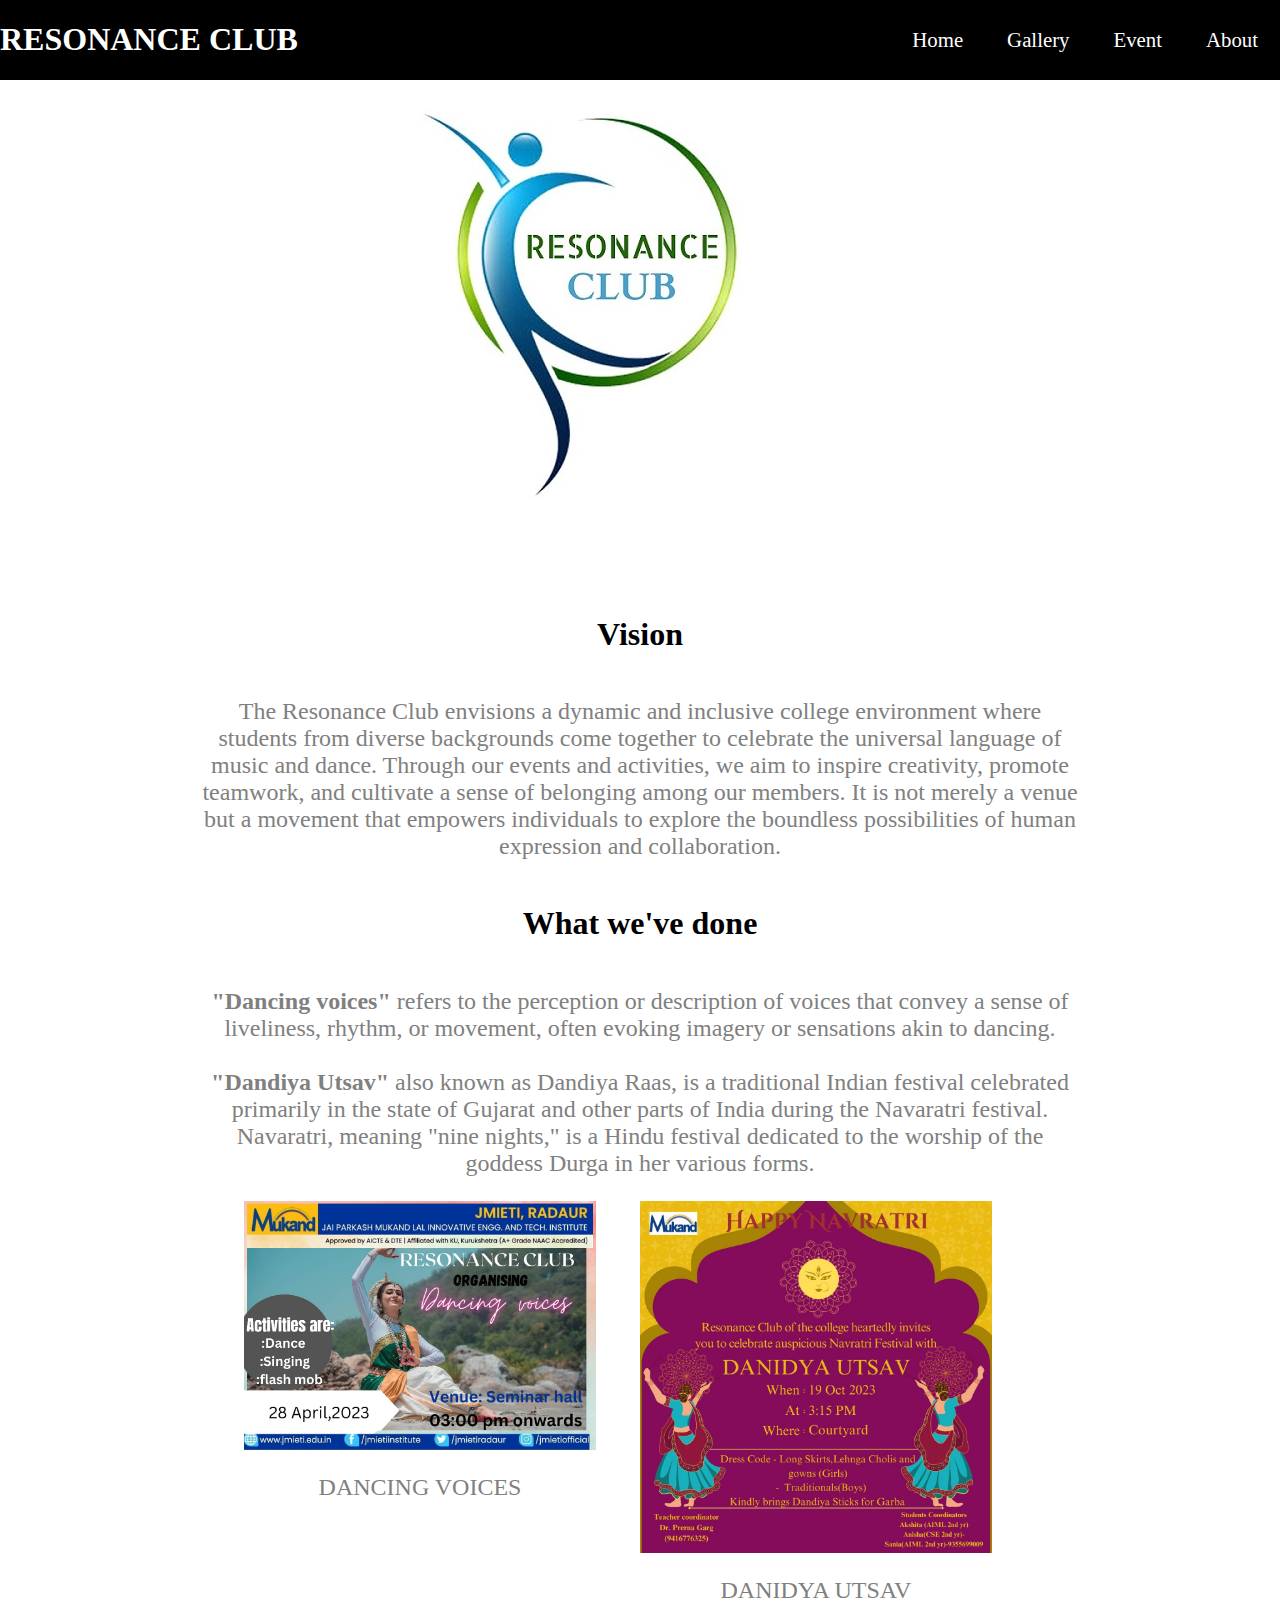
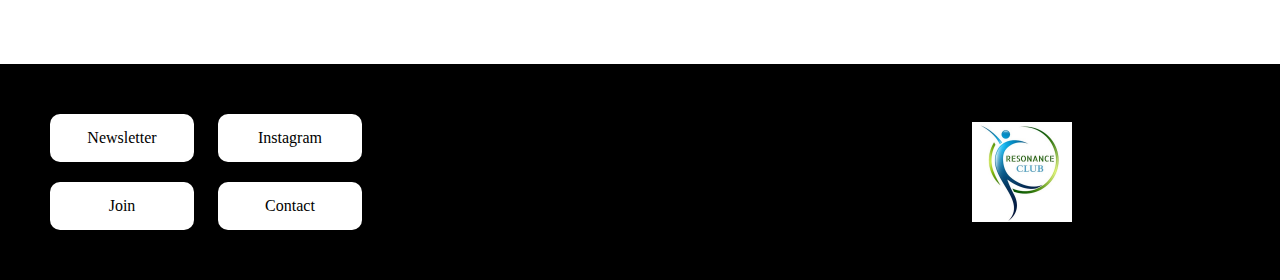
<file: index.html>
<html>
    <head>
        <link rel="stylesheet" href="style.css" />
        <style>
            #c1 {
                display: none;
            }
            #c2 {
                display: none;
            }
            #c3 {
                display: none;
            }
        </style>
    </head>
    <body>
        <nav id="navbar">
            <h1>RESONANCE CLUB</h1>
            <ul class="nav-links">
                <li class="item"><a href="index.html">Home</a></li>
                <li class="item"><a href="g.html">Gallery</a></li>
                <li class="item"><a href="events.html">Event</a></li>
                <li class="item"><a href="about.html">About</a></li>
            </ul>
        </nav>
        <section id="home">
            <div
                id="test"
                style="
                    position: absolute;
                    top: 100px;
                    width: 500px;
                    overflow: hidden;
                "
            >
                <img src="phtos/logo.jpg" alt="" / id="c1"> <img
                src="phtos/dandiya/IMG_2028.jpg" alt="" / id="c2"> <img
                src="phtos/n paper 1.jpg" alt="" / id="c3">
            </div>

            <!-- <div class="maindiv"></div> -->
            <br><br><br><br><br><br><br><br><br><br><br><br><br>
            <br><br><br><br><br><br><br><br><br><br><br><br><br><br><br><br>
            <br><br><br><br><br><br><br><br><br><br><br><br><br><br>
            <br><br><br><br><br><br><br><br><br><br><br><br><br><br>
            <br><br><br><br><br><br><br><br><br><br><br><br><br><br>
            <br><br><br><br><br><br><br><br><br><br><br><br><br><br><br><br><br>
            <br><br><br>
            

            <h1 id="top">Vision</h1>
            <p>
                The Resonance Club envisions a dynamic and inclusive college
                environment where students from diverse backgrounds come
                together to celebrate the universal language of music and dance.
                Through our events and activities, we aim to inspire creativity,
                promote teamwork, and cultivate a sense of belonging among our
                members. It is not merely a venue but a movement that empowers
                individuals to explore the boundless possibilities of human
                expression and collaboration.
            </p>

            <h1>What we've done</h1>
            <p>
                <b> "Dancing voices"</b> refers to the perception or description
                of voices that convey a sense of liveliness, rhythm, or
                movement, often evoking imagery or sensations akin to dancing.
                <br />
                <br />

                <b>"Dandiya Utsav"</b> also known as Dandiya Raas, is a
                traditional Indian festival celebrated primarily in the state of
                Gujarat and other parts of India during the Navaratri festival.
                Navaratri, meaning "nine nights," is a Hindu festival dedicated
                to the worship of the goddess Durga in her various forms.
            </p>

            <div class="row">
                <div class="column">
                    <img
                        src="phtos/activity poster 1.jpg"
                        alt="Image 1"
                        style="width: 100%"
                    />
                    <p>DANCING VOICES</p>
                </div>
                <div class="column">
                    <img
                        src="phtos/activity poster 2.jpg"
                        alt="Image 2"
                        style="width: 100%"
                    />
                    <p>DANIDYA UTSAV</p>
                </div>
            </div>
        </section>
        <br /><br /><br /><br /><br /><br /><br /><br /><br /><br /><br /><br /><br /><br /><br /><br /><br />
        <br /><br /><br /><br /><br /><br /><br /><br /><br /><br /><br /><br /><br />
        <br /><br /><br /><br /><br /><br /><br /><br /><br /><br /><br /><br /><br /><br />
        <br /><br /><br /><br /><br /><br /><br /><br /><br /><br /><br /><br /><br /><br /><br /><br/>

        <!-- <hr /> -->

        <div class="footer">
            <div class="footer-first">
                <a
                    class="footer-button"
                    href="https://forms.gle/hFzLZXsrEZsMh6A76"
                    >Newsletter</a
                >
                <a class="footer-button" href="g.html">Instagram</a>
                <br />
                <a
                    class="footer-button"
                    href="https://forms.gle/i76VRfr2LsvhQ7FY8"
                    >Join</a
                >
                <a class="footer-button" href="about.html">Contact</a>
            </div>
            <div class="footer-second">
                <img
                    src="phtos/logo.jpg"
                    alt="club-logo"
                    style="width: 100px"
                />
            </div>
        </div>
        <script>
            function demo1() {
                document.getElementById("c1").style.display = "block";
                document.getElementById("c2").style.display = "none";
                document.getElementById("c3").style.display = "none";
                setTimeout("demo2()", 1500);
            }
            function demo2() {
                document.getElementById("c1").style.display = "none";
                document.getElementById("c2").style.display = "block";
                document.getElementById("c3").style.display = "none";
                setTimeout("demo3()", 1500);
            }
            function demo3() {
                document.getElementById("c1").style.display = "none";
                document.getElementById("c2").style.display = "none";
                document.getElementById("c3").style.display = "block";
                setTimeout("demo1()", 1500);
            }
            demo1();
        </script>
    </body>
</html>
</file>
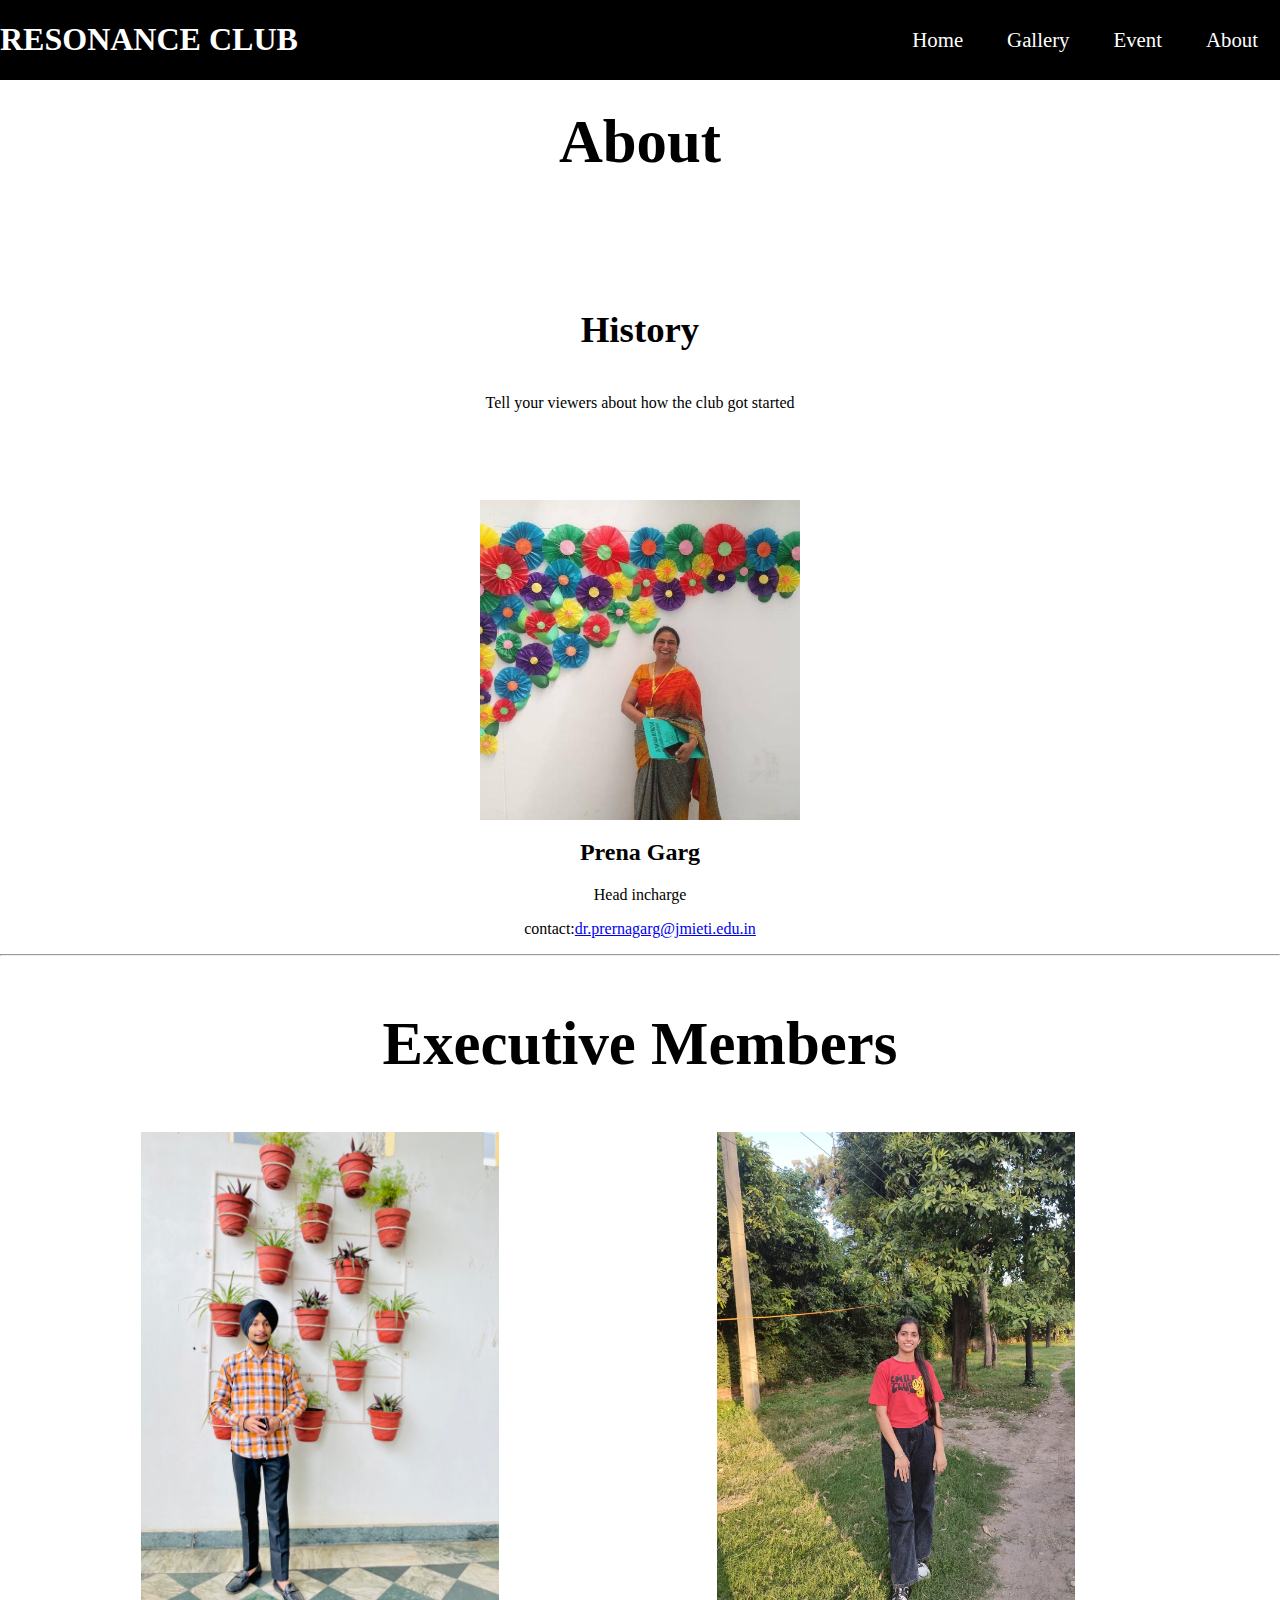
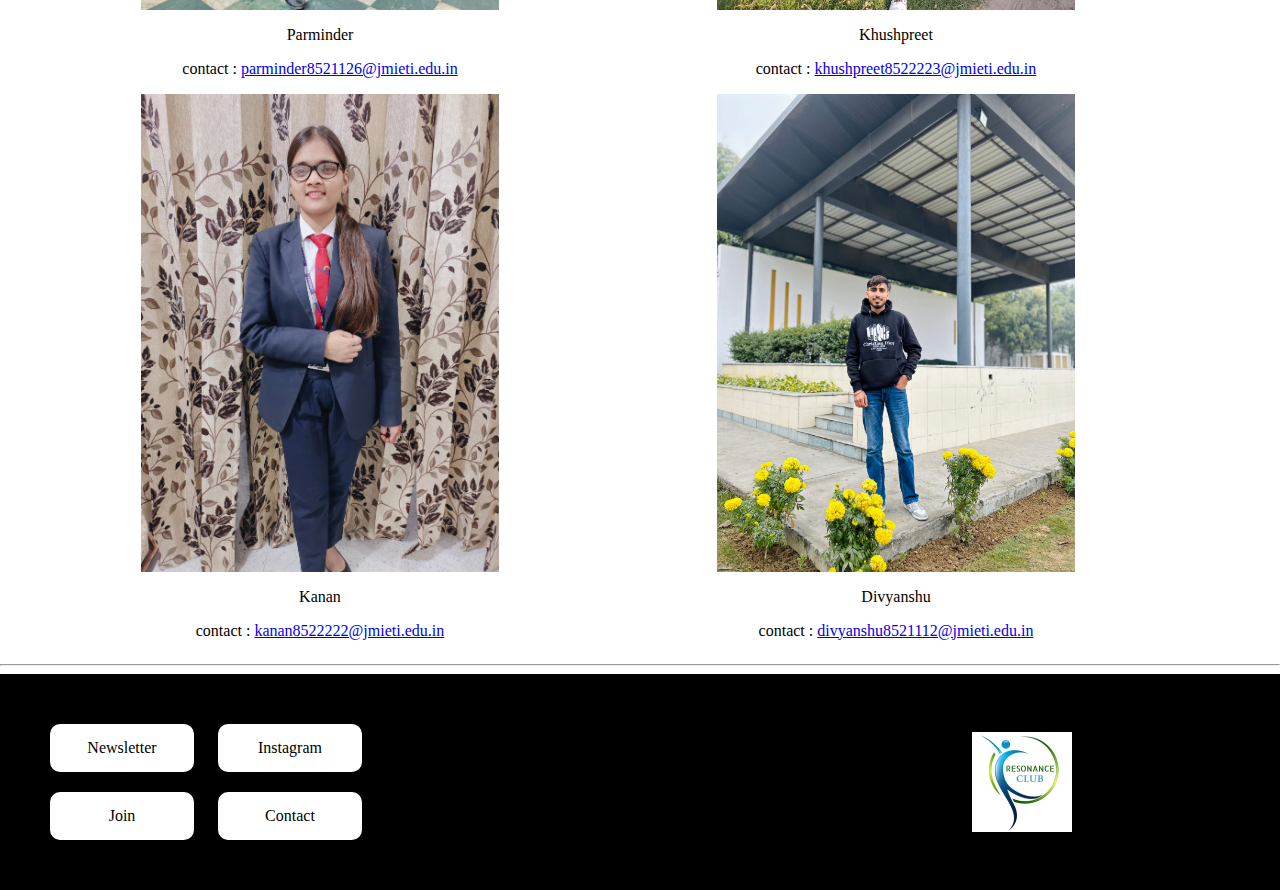
<file: about.html>
<html>
    <head>
        <link rel="stylesheet" href="about.css" />
        <link rel="stylesheet" href="style.css" />
    </head>
    <body>
        <nav id="navbar">
            <h1>RESONANCE CLUB</h1>

            <ul class="nav-links">
                <li class="item"><a href="index.html">Home</a></li>
                <li class="item"><a href="g.html">Gallery</a></li>
                <li class="item"><a href="events.html">Event</a></li>
                <li class="item"><a href="about.html">About</a></li>
            </ul>
        </nav>
        <br /><br /><br />
        <section id="About">
            <h1 class="h-primary">About</h1>
            <br /><br />

            <h2 class="h-secondary">History</h2>
            <p class="center">
                Tell your viewers about how the club got started
            </p>
            <br /><br />
            <br /><br />

            <div class="incharge">
                <img src="phtos/pp.jpg" alt="Prerna" style="width: 25%" />

                <h2>Prena Garg</h2>
                <p class="title">Head incharge</p>
                <p>
                    contact:<a href="https://gmail.com" target="_blank"
                        >dr.prernagarg@jmieti.edu.in</a
                    >
                </p>
            </div>
        </section>
        <hr />
        <h1 class="h-primary">Executive Members</h1>

        <div class="row">
            <div class="column">
                <img
                    src="phtos/paraminder.jpg"
                    alt="Image 1"
                    style="width: 70%"
                />
                <p>Parminder</p>
                <p>
                    contact :
                    <a href="https://gmail.com" target="_blank"
                        >parminder8521126@jmieti.edu.in</a
                    >
                </p>
            </div>
            <div class="column">
                <img
                    src="phtos/khuspreet'.jpeg"
                    alt="Image 2"
                    style="width: 70%"
                />
                <p>Khushpreet</p>
                <p>
                    contact :
                    <a href="https://gmail.com" target="_blank"
                        >khushpreet8522223@jmieti.edu.in</a
                    >
                </p>
            </div>
            <div class="column">
                <img
                    src="phtos/kanan (1).jpeg"
                    alt="Image 3"
                    style="width: 70%"
                />
                <p>Kanan</p>
                <p>
                    contact :
                    <a href="https://gmail.com" target="_blank"
                        >kanan8522222@jmieti.edu.in</a
                    >
                </p>
            </div>
            <div class="column">
                <img
                    src="phtos/divyanshu.jpeg"
                    alt="Image 3"
                    style="width: 70%"
                />
                <p>Divyanshu</p>
                <p>
                    contact :
                    <a href="https://gmail.com" target="_blank"
                        >divyanshu8521112@jmieti.edu.in</a
                    >
                </p>
            </div>
        </div>

        <hr />

        <div class="footer">
            <div class="footer-first">
                <a
                    class="footer-button"
                    href="https://forms.gle/hFzLZXsrEZsMh6A76"
                    >Newsletter</a
                >
                <a class="footer-button" href="g.html">Instagram</a>
                <br />
                <a
                    class="footer-button"
                    href="https://forms.gle/i76VRfr2LsvhQ7FY8"
                    >Join</a
                >
                <a class="footer-button" href="about.html">Contact</a>
            </div>
            <div class="footer-second">
                <img
                    src="phtos/logo.jpg"
                    alt="club-logo"
                    style="width: 100px"
                />
            </div>
        </div>
    </body>
</html>
</file>
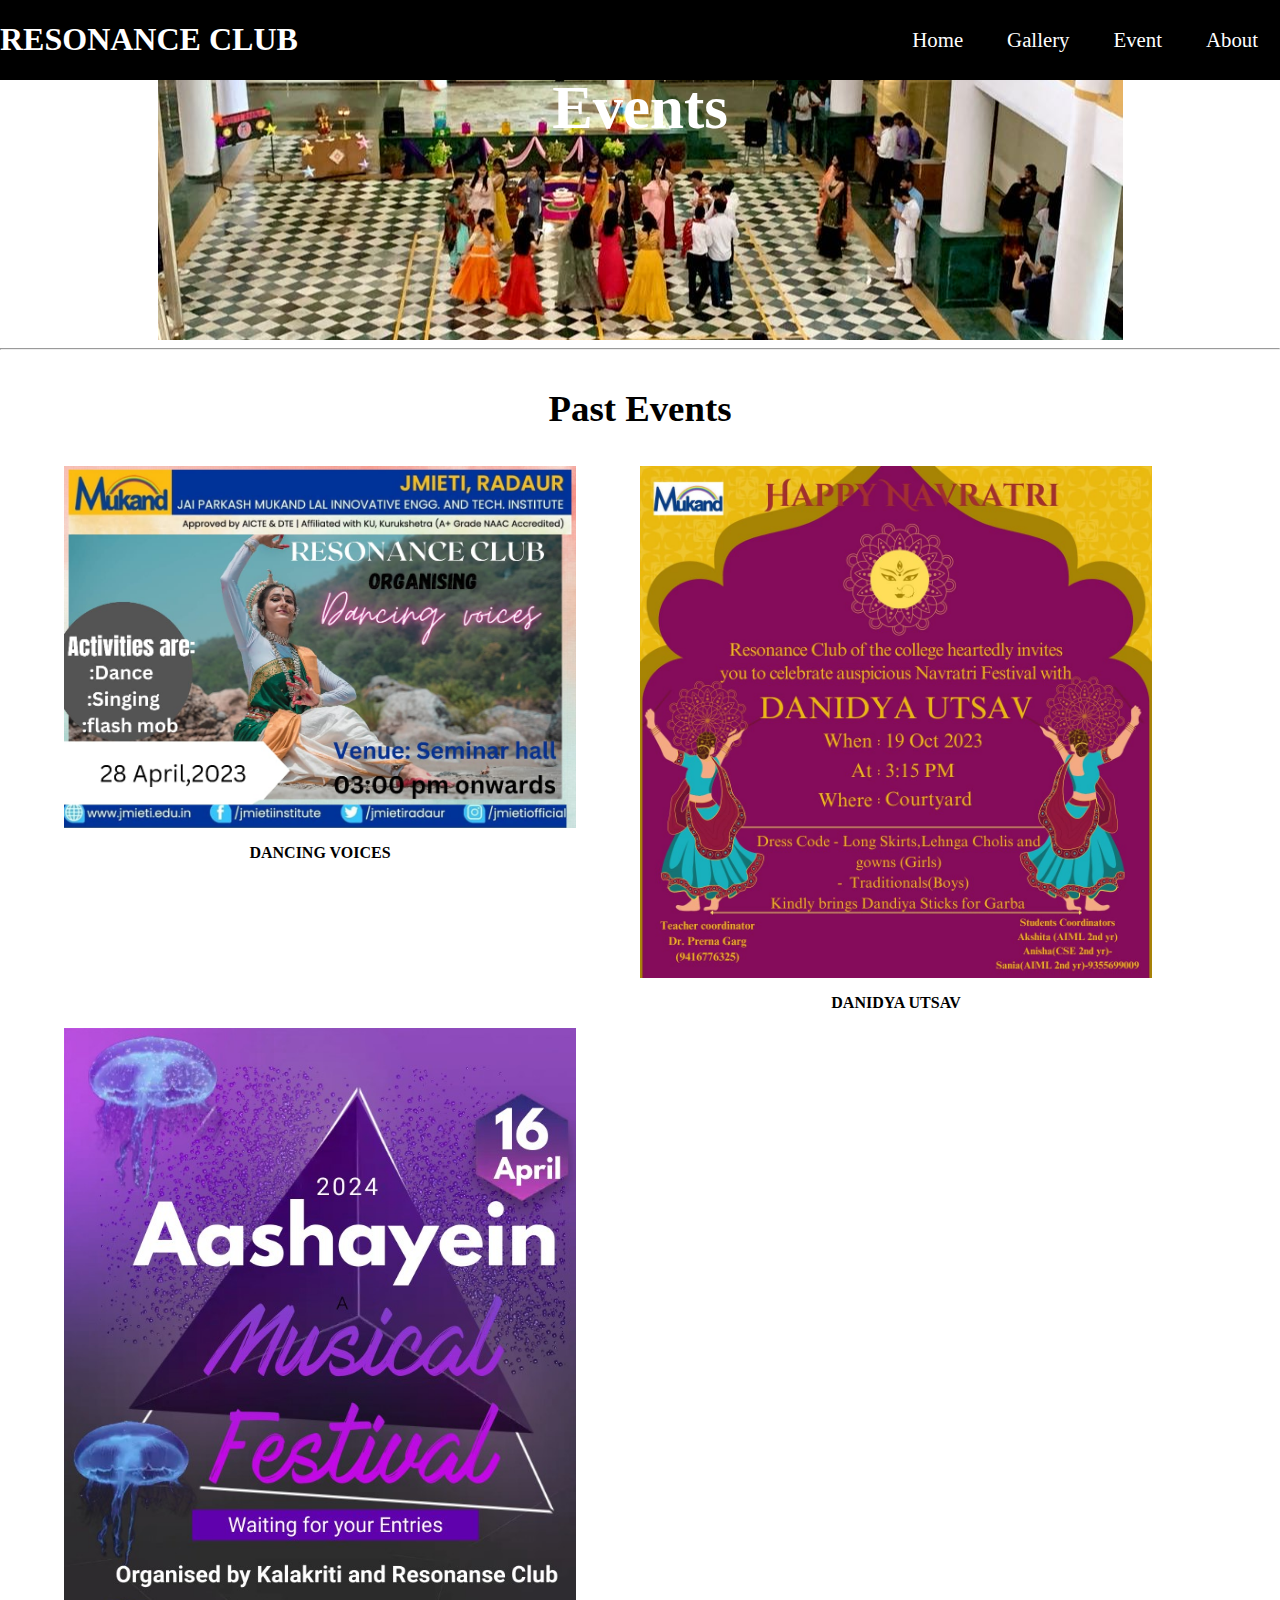
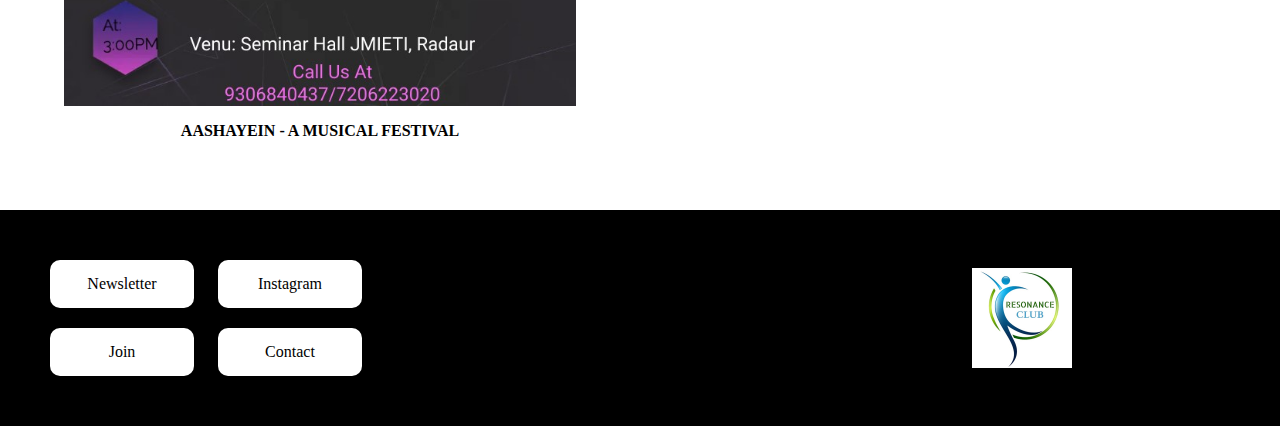
<file: events.html>
<!-- events.html -->
<html>
</head>

           <link rel="stylesheet" href="event.css">
           <link rel="stylesheet" href="style.css">
</head>
<body>
    <nav id="navbar">
        <h1> RESONANCE CLUB</h1>

        <ul class="nav-links">
            <li class="item"><a href="index.html">Home</a></li>
            <li class="item"><a href="g.html">Gallery</a></li>
            <li class="item"><a href="events.html">Event</a></li>
            <li class="item"><a href="about.html">About</a></li>

        </ul>
</nav>
    <section id="Events">
        <h1 class="h-primary">Events</h1>
    </section>

<hr>
    <section class="Past events-container">
        <h1 class="h-secondary center">Past Events</h1>
        <div class="row">
            <div class="column">
                <img src="phtos/activity poster 1.jpg" alt="Image 1" style="width: 100%"  >
                <p class="normal"><strong>DANCING VOICES</strong></p>
                
            </div>
            <div class="column">
                <img src="phtos/activity poster 2.jpg" alt="Image 2"  style="width: 100%" >
                <p class="normal"><strong>DANIDYA UTSAV</strong></p> 
                
            </div>
             <div class="column">
                <img src="phtos/ashayein/poster kalakriti club.jpg" alt="Image 3"  style="width: 100% ">
                <p class="normal"><strong>AASHAYEIN - A MUSICAL FESTIVAL</strong></p>
            </div>
            
        </div>
    </section>
    <br><br><br>

    <div class="footer">
        <div class="footer-first">
            <a
                class="footer-button"
                href="https://forms.gle/hFzLZXsrEZsMh6A76"
                >Newsletter</a
            >
            <a class="footer-button" href="g.html">Instagram</a>
            <br />
            <a
                class="footer-button"
                href="https://forms.gle/i76VRfr2LsvhQ7FY8"
                >Join</a
            >
            <a class="footer-button" href="about.html">Contact</a>
        </div>
        <div class="footer-second">
            <img
                src="phtos/logo.jpg"
                alt="club-logo"
                style="width: 100px"
            />
        </div>
    </div>

</body>


</html>
</file>
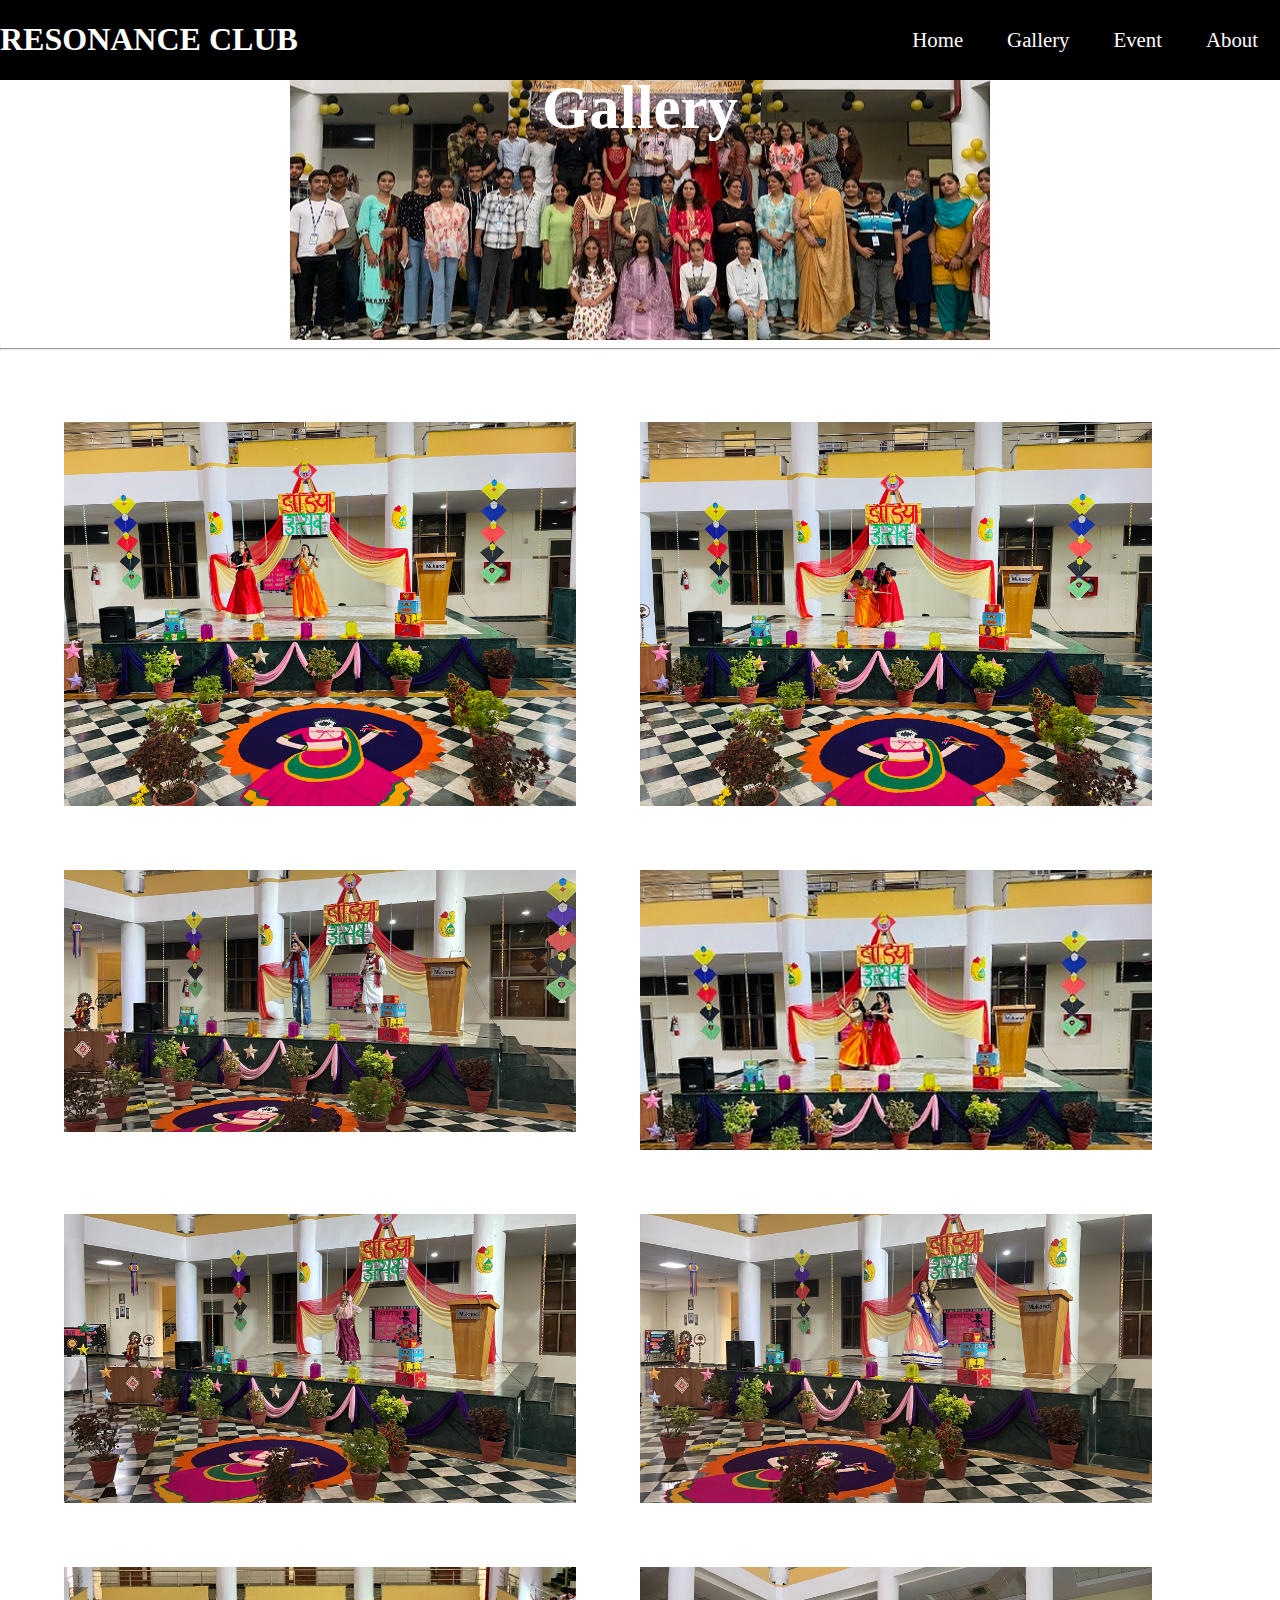
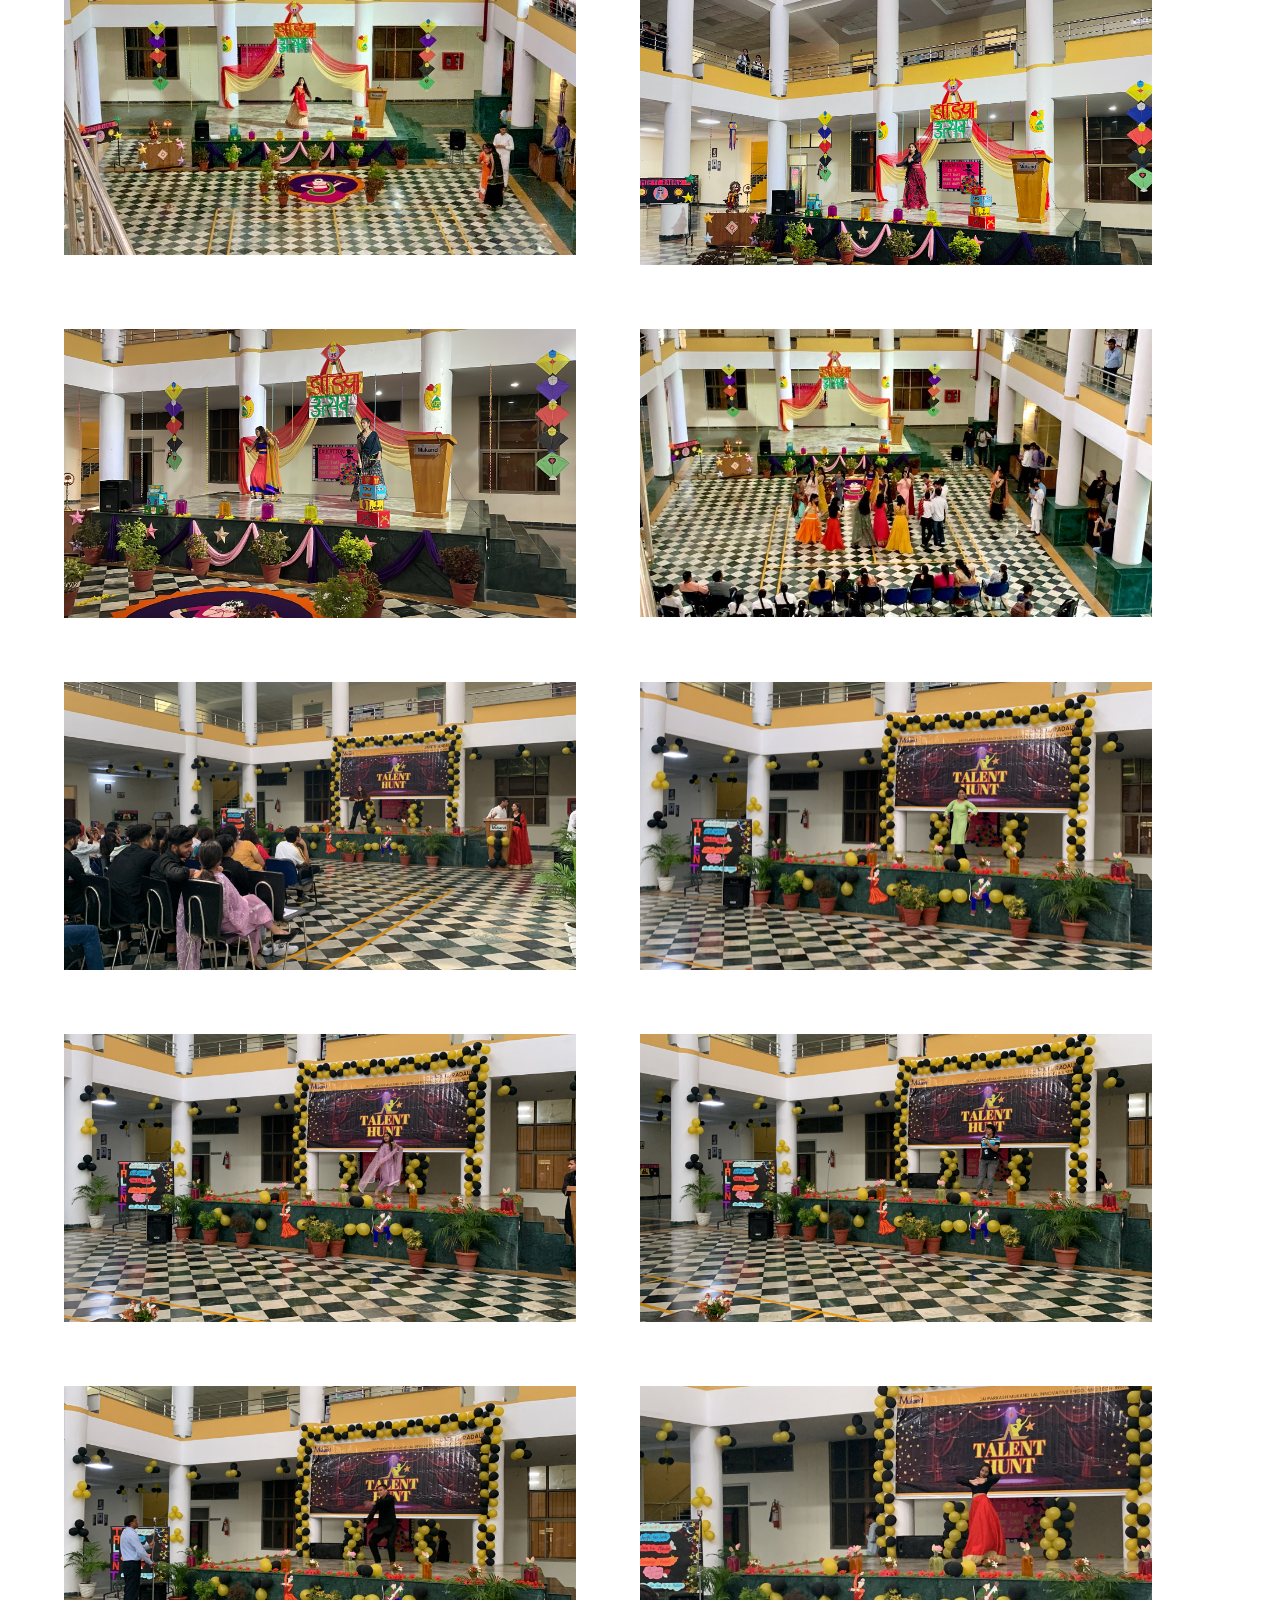
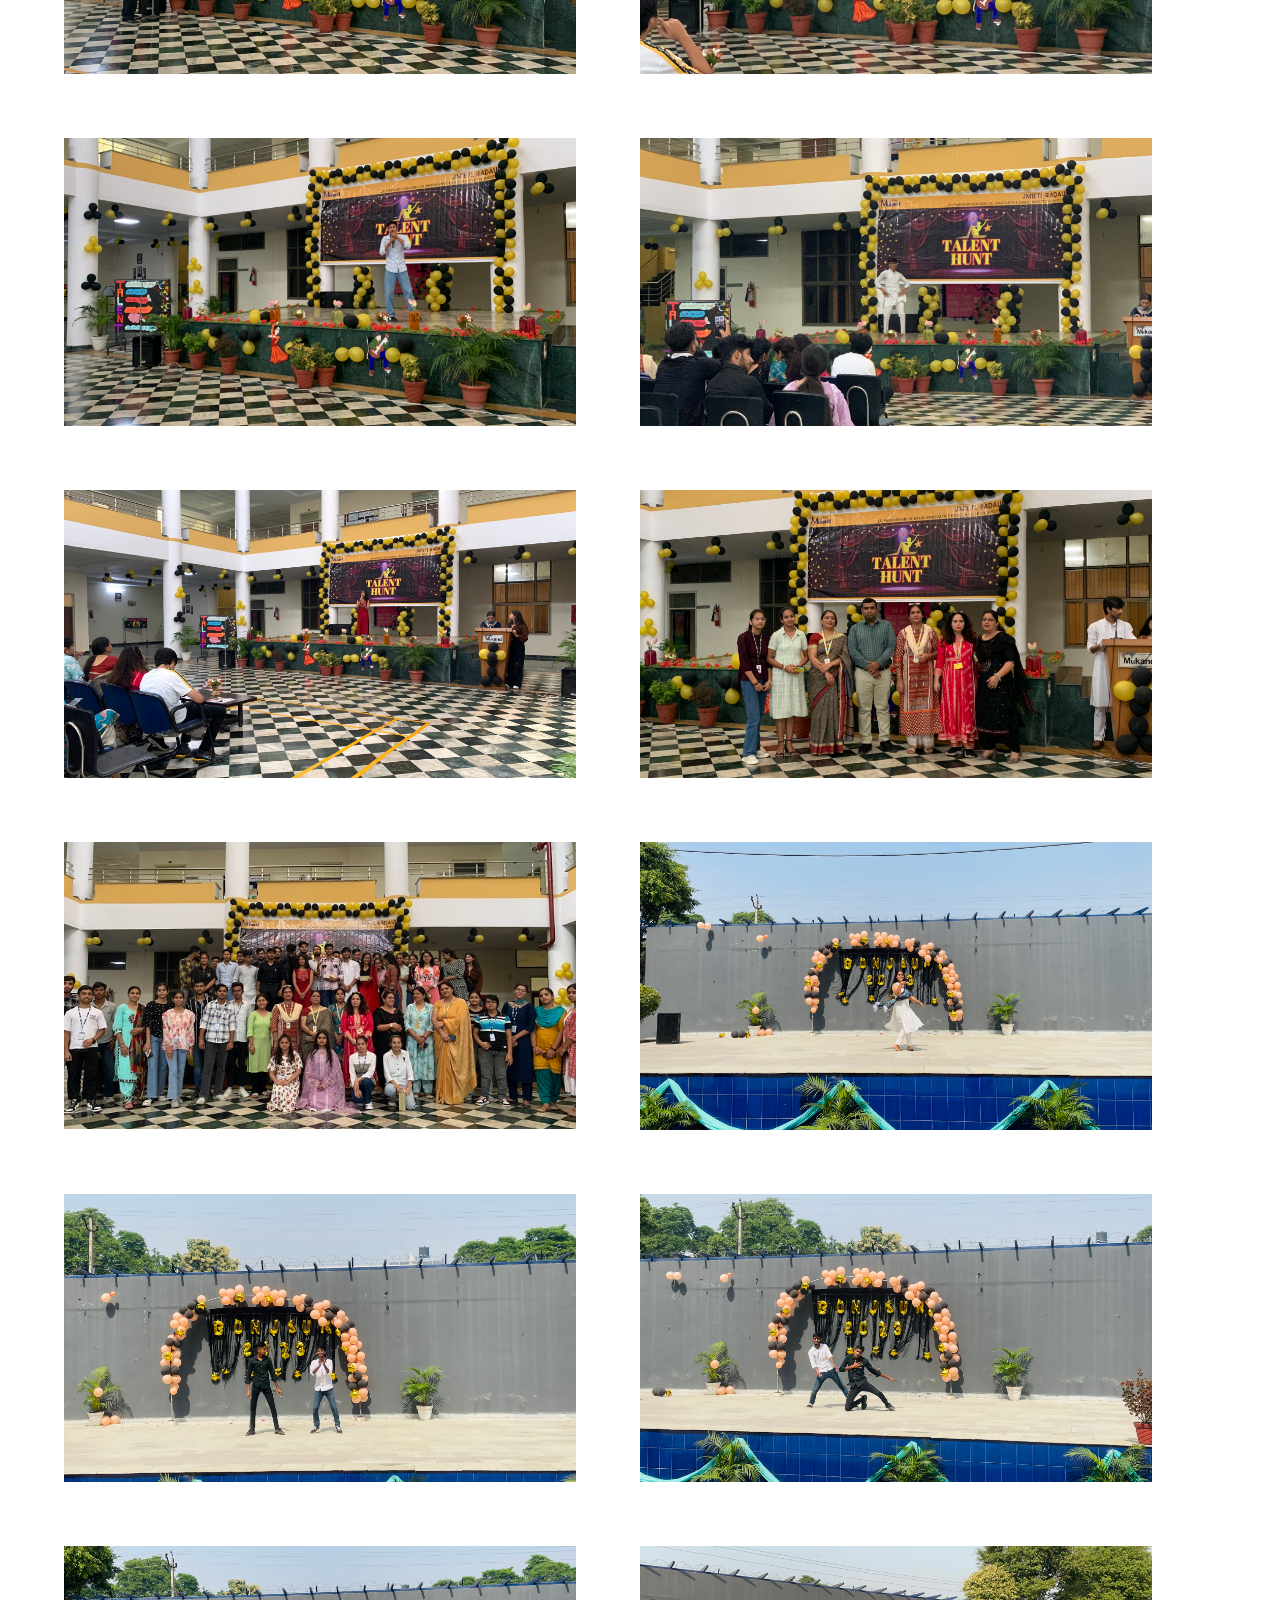
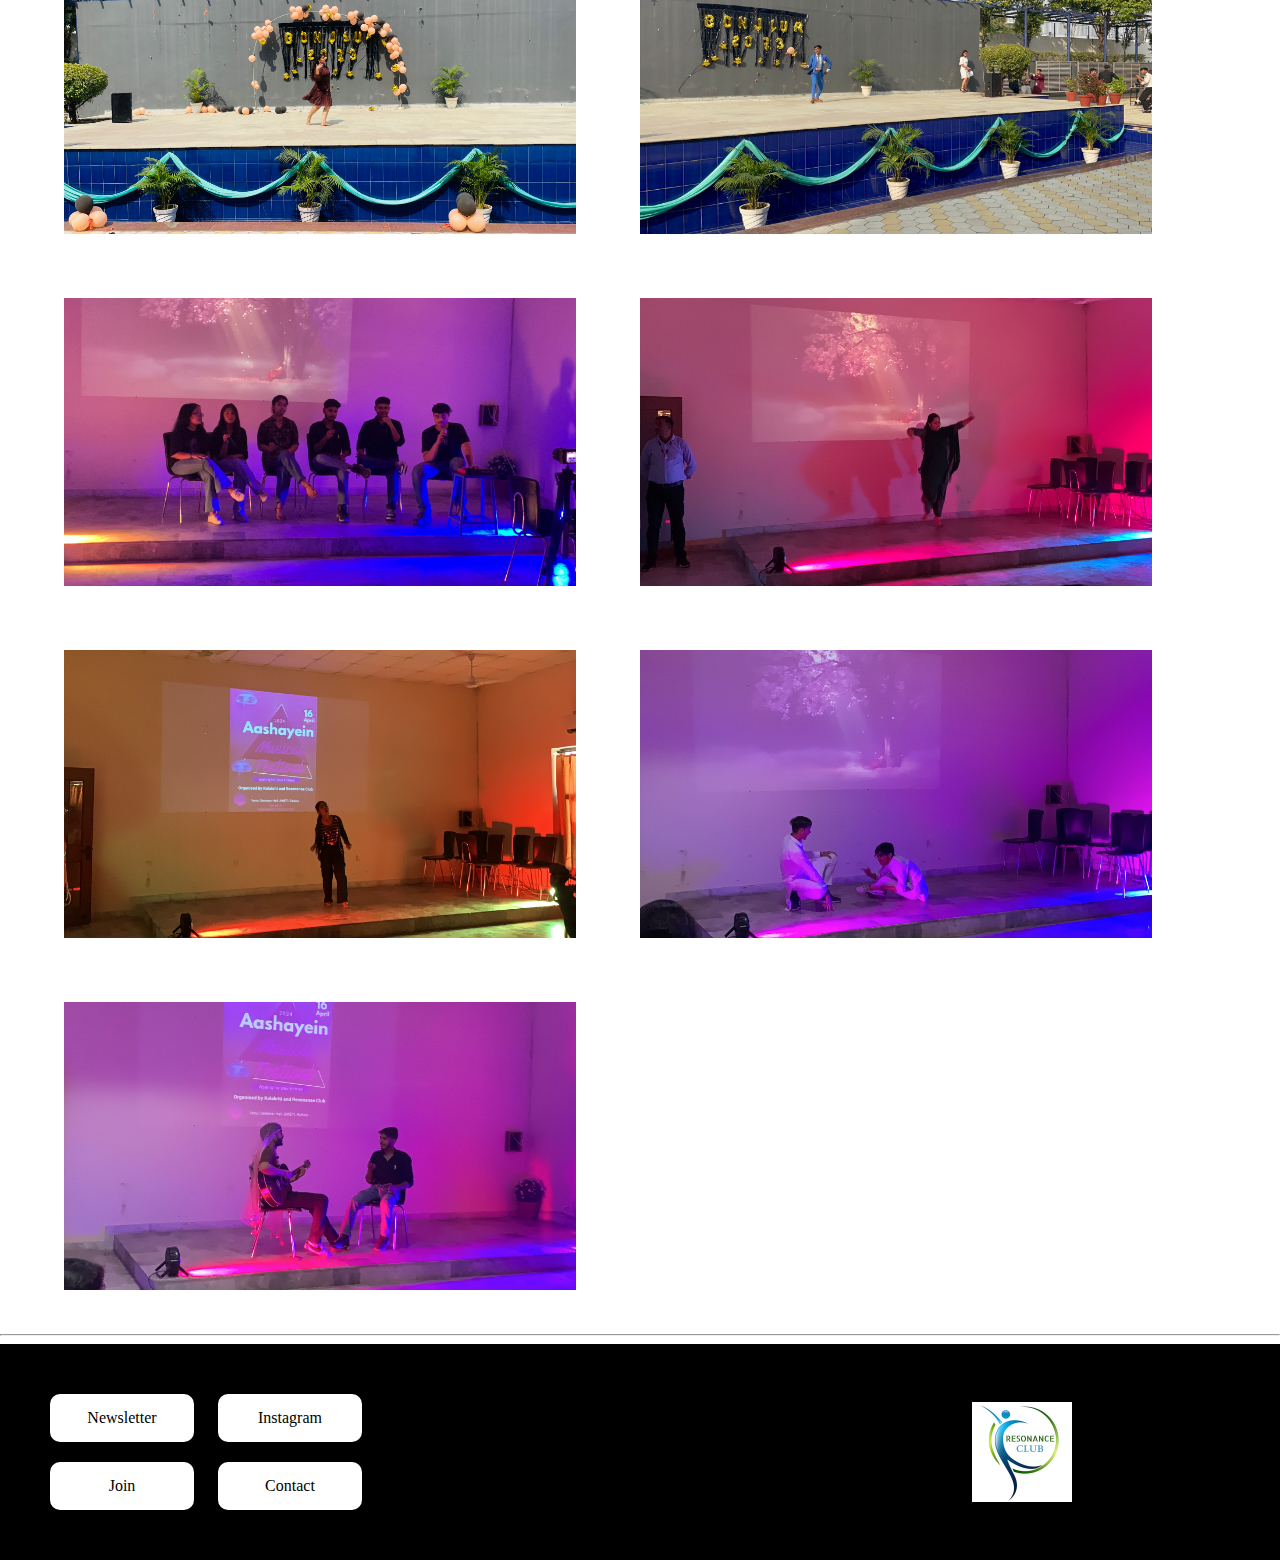
<file: g.html>
<!-- gallery.html -->
<html>

<head>
    <link rel="stylesheet" href="gallery.css">
    <link rel="stylesheet" href="style.css">
</head>

<body>
    <nav id="navbar">
        <h1> RESONANCE CLUB</h1>

        <ul class="nav-links">
            <li class="item"><a href="index.html">Home</a></li>
            <li class="item"><a href="g.html">Gallery</a></li>
            <li class="item"><a href="events.html">Event</a></li>
            <li class="item"><a href="about.html">About</a></li>

        </ul>
    </nav>
    <section id="Gallery">
        <h1 class="h-primary">Gallery</h1>
       
    </section>
    <hr>

    
    
        <div class="row">
            <div class="column">
                
                <!-- dandiya photos -->
                <img src="phtos/dandiya 3.jpeg" alt="Image 1" style="width: 100%"  >
            </div>
            <!-- <div class="column">
                <img src="phtos/dandiya photo 2.jpeg" alt="Image 2"  style="width: 100%" >
            </div> -->
             <div class="column">
                <img src="phtos/dandiya photo1.jpeg" alt="Image 3"  style="width: 100% ">
             </div>  
            
            <div class="column">
                <img src="phtos//dandiya/IMG_2017.JPG" alt="Image 3"  style="width: 100%  " >
            </div>
            <div class="column">
                <img src="phtos//dandiya/IMG_2028.jpg" alt="Image 3"  style="width: 100% ">
            </div>
            <div class="column">
                <img src="phtos//dandiya/IMG_2037.JPG" alt="Image 3"  style="width: 100% ">
            </div>
            <div class="column">
                <img src="phtos//dandiya/IMG_2039.JPG" alt="Image 3"  style="width: 100% ">
            </div>
            <div class="column">
                <img src="phtos//dandiya/IMG_4135.jpg" alt="Image 3"  style="width: 100% ">
            </div>
            <div class="column">
                <img src="phtos//dandiya/IMG_2044.jpg" alt="Image 3"  style="width: 100% ">
            </div>
            <div class="column">
                <img src="phtos//dandiya/IMG_2049.JPG" alt="Image 3"  style="width: 100% ">
            </div>
            <div class="column">
                <img src="phtos//dandiya/IMG_4145.JPG" alt="Image 3"  style="width: 100% ">
            </div>
            <div class="clear" style="clear: both;"></div>
            <!-- talent hunt -->
            <div class="column">
                <img src="phtos//talent hunt/IMG_3399.JPG" alt="Image 3"  style="width: 100% ">
            </div>
            <div class="column">
                <img src="phtos//talent hunt/IMG_3419.JPG" alt="Image 3"  style="width: 100% ">
            </div>
            <div class="column">
                <img src="phtos//talent hunt/IMG_3433.JPG" alt="Image 3"  style="width: 100% ">
            </div>
            <div class="column">
                <img src="phtos//talent hunt/IMG_3447.JPG" alt="Image 3"  style="width: 100% ">
            </div>
            <div class="column">
                <img src="phtos//talent hunt/IMG_3458.JPG" alt="Image 3"  style="width: 100% ">
            </div>
            <div class="column">
                <img src="phtos//talent hunt/IMG_3482.JPG" alt="Image 3"  style="width: 100% ">
            </div>
            <div class="column">
                <img src="phtos//talent hunt/IMG_3508.JPG" alt="Image 3"  style="width: 100% ">
            </div>
            <div class="column">
                <img src="phtos//talent hunt/IMG_3518.JPG" alt="Image 3"  style="width: 100% ">
            </div>
            <div class="column">
                <img src="phtos//talent hunt/IMG_3535.jpg" alt="Image 3"  style="width: 100% ">
            </div>
            <div class="column">
                <img src="phtos//talent hunt/IMG_3591.jpg" alt="Image 3"  style="width: 100% ">
            </div>
            <div class="column">
                <img src="phtos//talent hunt/IMG_3631.jpg" alt="Image 3"  style="width: 100% ">
            </div>
            <div class="column">

                <!-- fresher -->
                <img src="phtos//fresher/IMG_1467.jpg" alt="Image 3"  style="width: 100% ">
            </div>
            <div class="column">
                <img src="phtos//fresher/IMG_1479.jpg" alt="Image 3"  style="width: 100% ">
            </div>
            <div class="column">
                <img src="phtos//fresher/IMG_1483.jpg" alt="Image 3"  style="width: 100% ">
            </div>
            <div class="column">
                <img src="phtos//fresher/IMG_1575.jpg" alt="Image 3"  style="width: 100% ">
            </div>
            <div class="column">
                <img src="phtos//fresher/IMG_2086.JPG" alt="Image 3"  style="width: 100% ">
            </div>

            <!-- ashayein -->
            <div class="column">
                <img src="phtos//ashayein/IMG_7686.JPG" alt="Image 3"  style="width: 100% ">
            </div><div class="column">
                <img src="phtos//ashayein/IMG_7694.JPG" alt="Image 3"  style="width: 100% ">
            </div><div class="column">
                <img src="phtos//ashayein/IMG_7704.JPG" alt="Image 3"  style="width: 100% ">
            </div><div class="column">
                <img src="phtos//ashayein/IMG_7712.JPG" alt="Image 3"  style="width: 100% ">
            </div>
            <div class="column">
                <img src="phtos//ashayein/IMG_7723.JPG" alt="Image 3"  style="width: 100% ">
            </div>
            
            
        </div><br><br>
    <hr>
    

           
    <div class="footer">
        <div class="footer-first">
            <a
                class="footer-button"
                href="https://forms.gle/hFzLZXsrEZsMh6A76"
                >Newsletter</a
            >
            <a class="footer-button" href="g.html">Instagram</a>
            <br />
            <a
                class="footer-button"
                href="https://forms.gle/i76VRfr2LsvhQ7FY8"
                >Join</a
            >
            <a class="footer-button" href="about.html">Contact</a>
        </div>
        <div class="footer-second">
            <img
                src="phtos/logo.jpg"
                alt="club-logo"
                style="width: 100px"
            />
        </div>
    </div>
    
    
    
    </html>
</file>
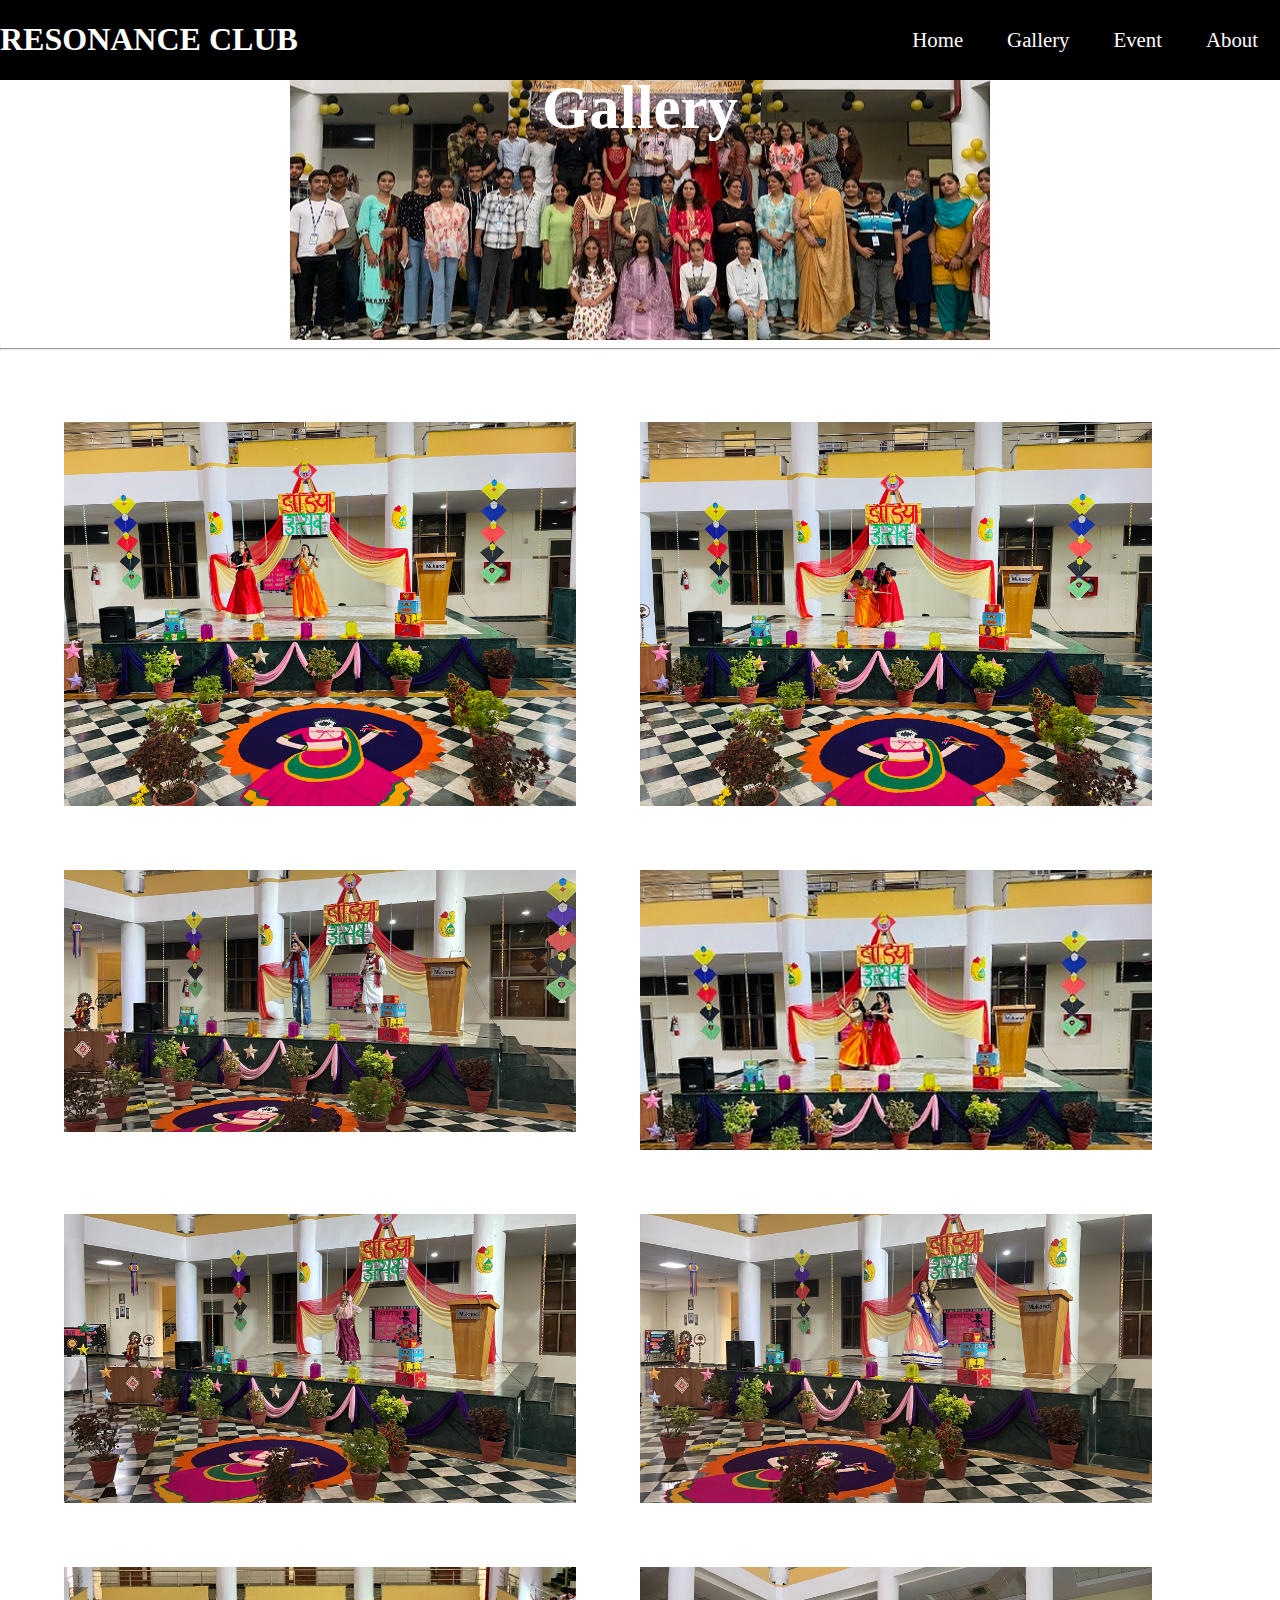
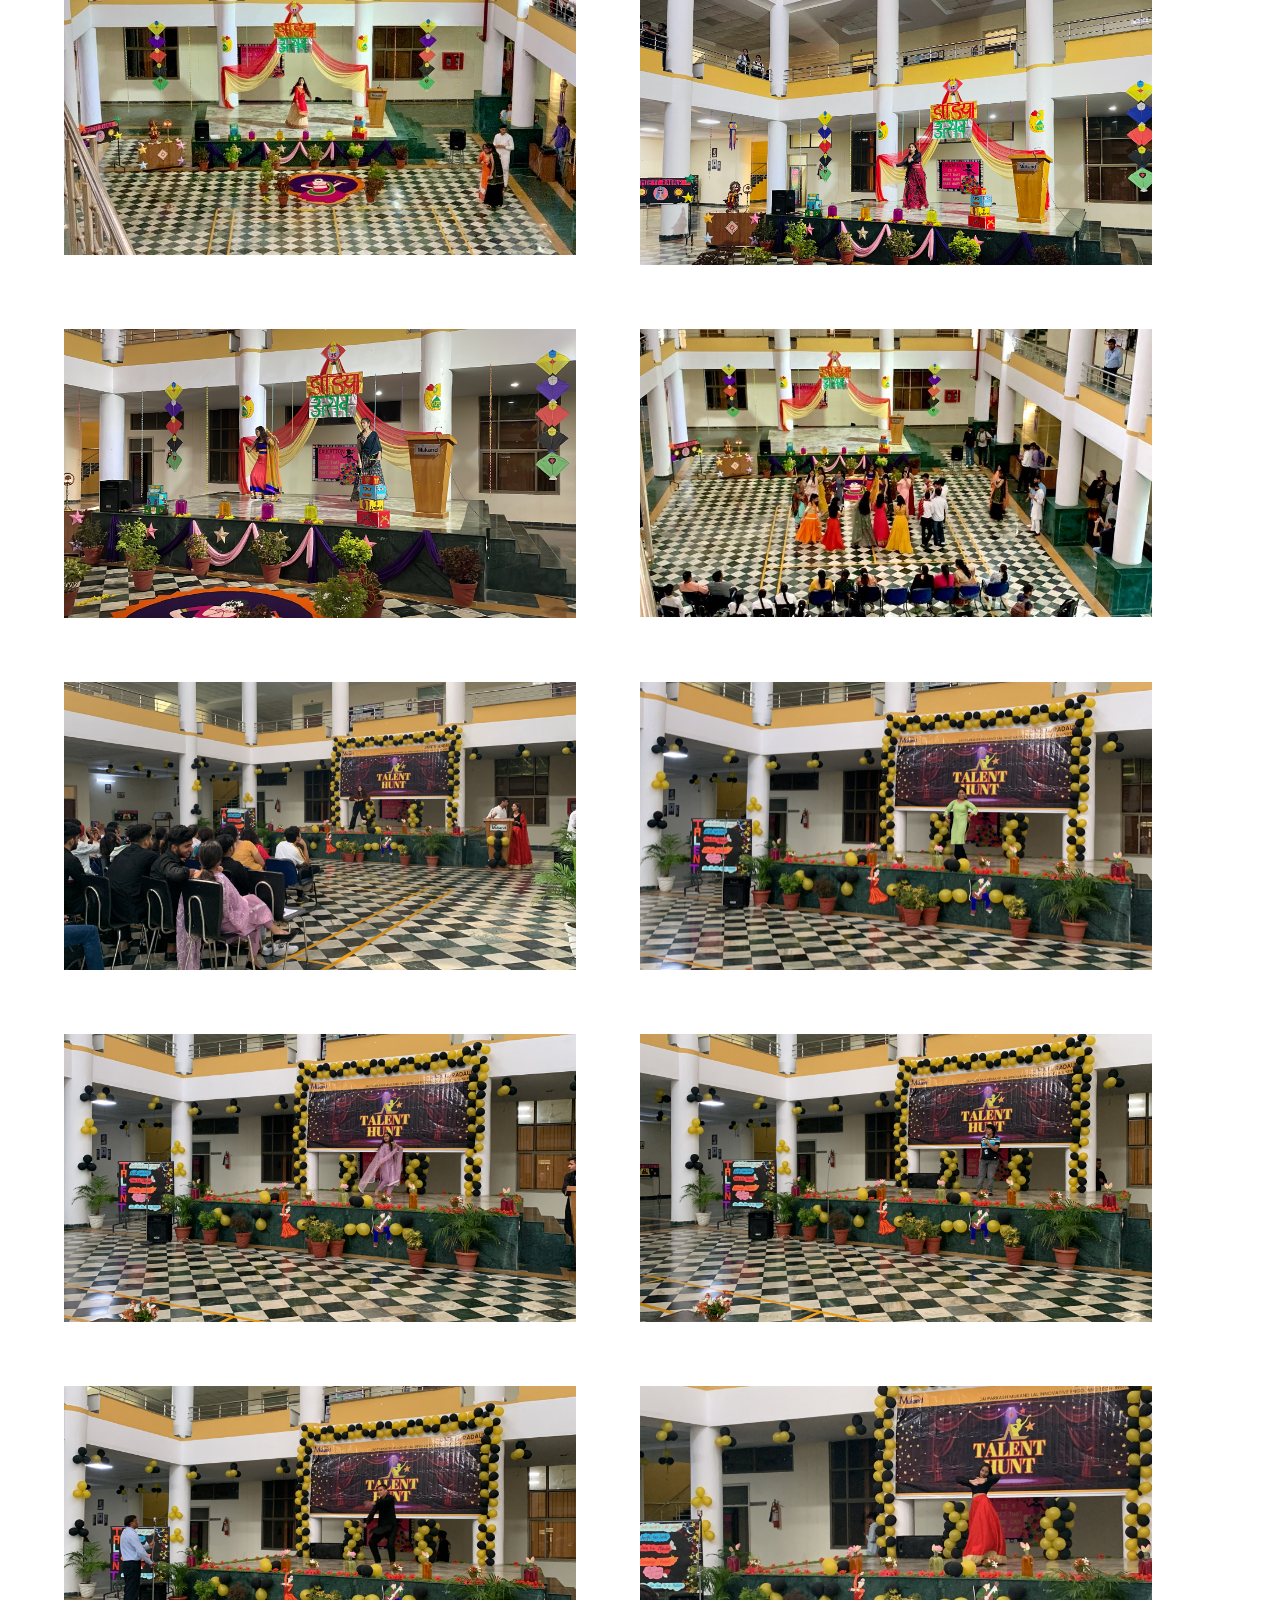
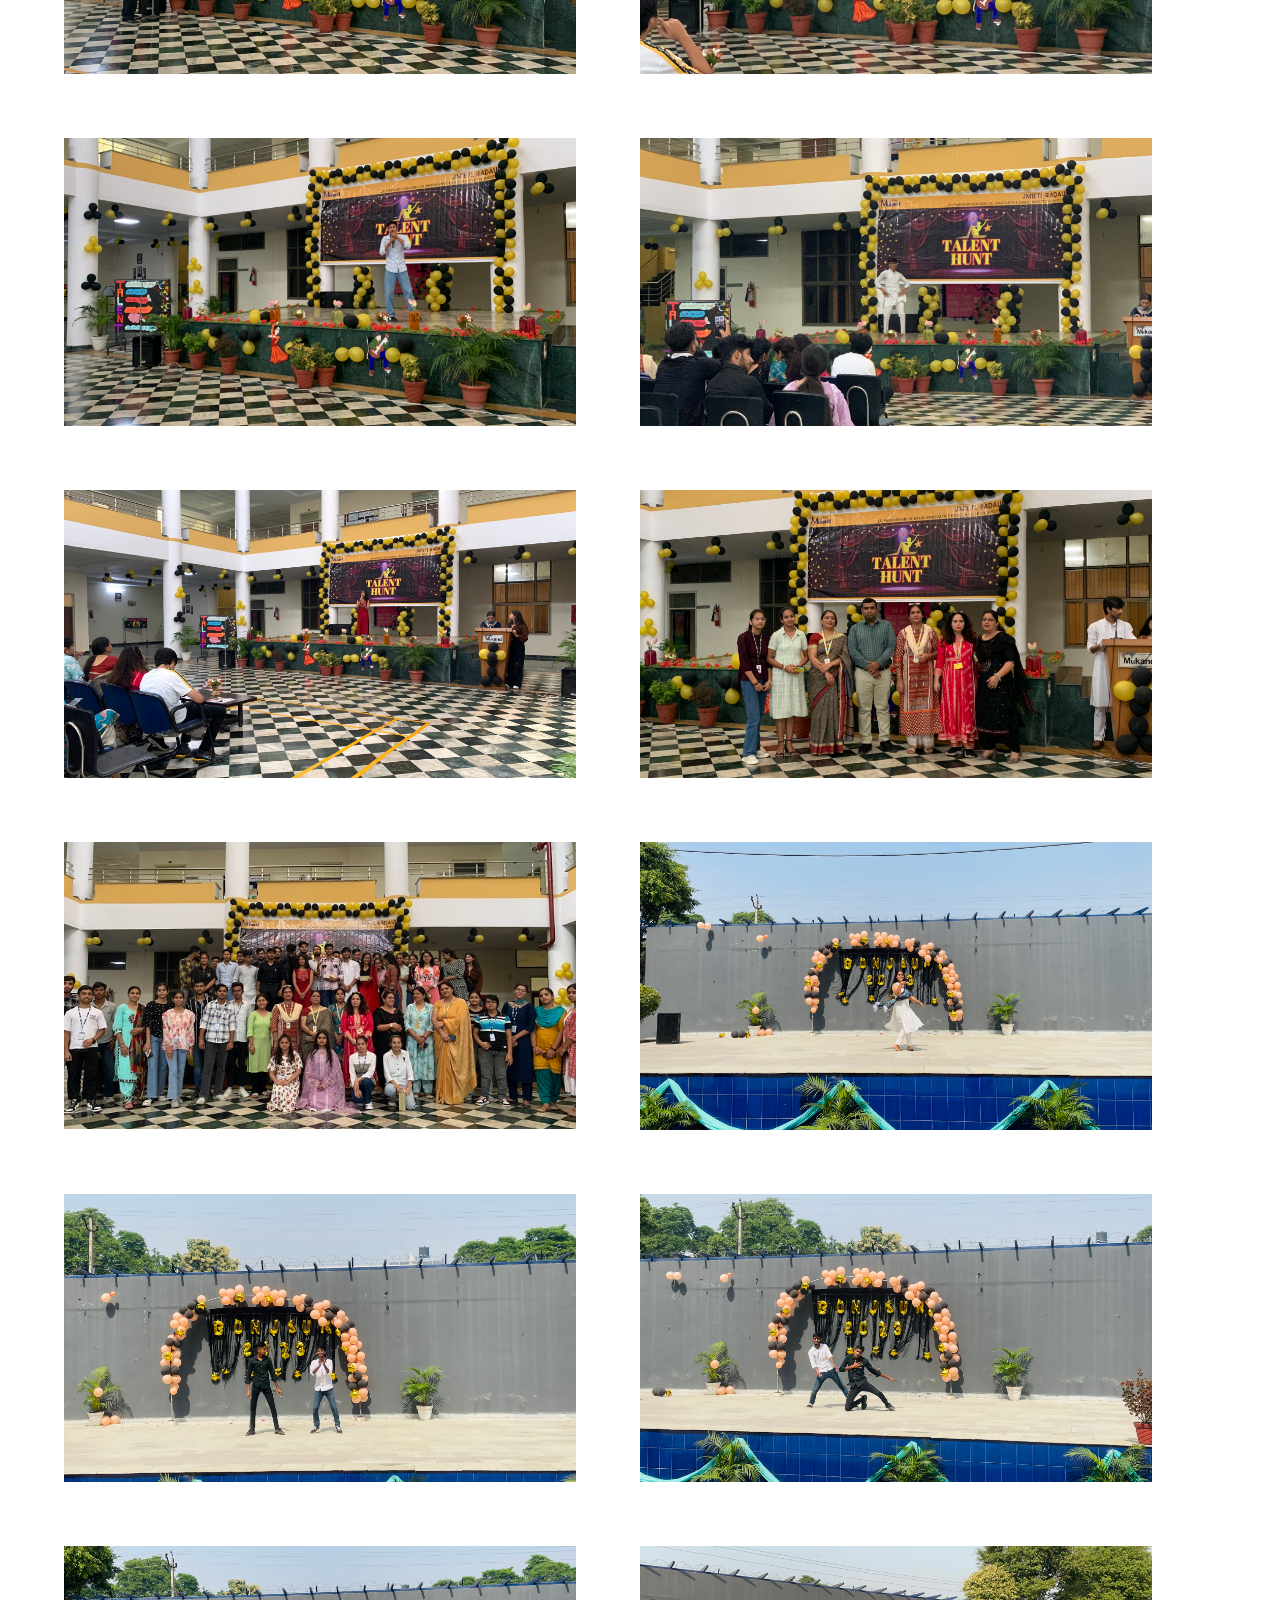
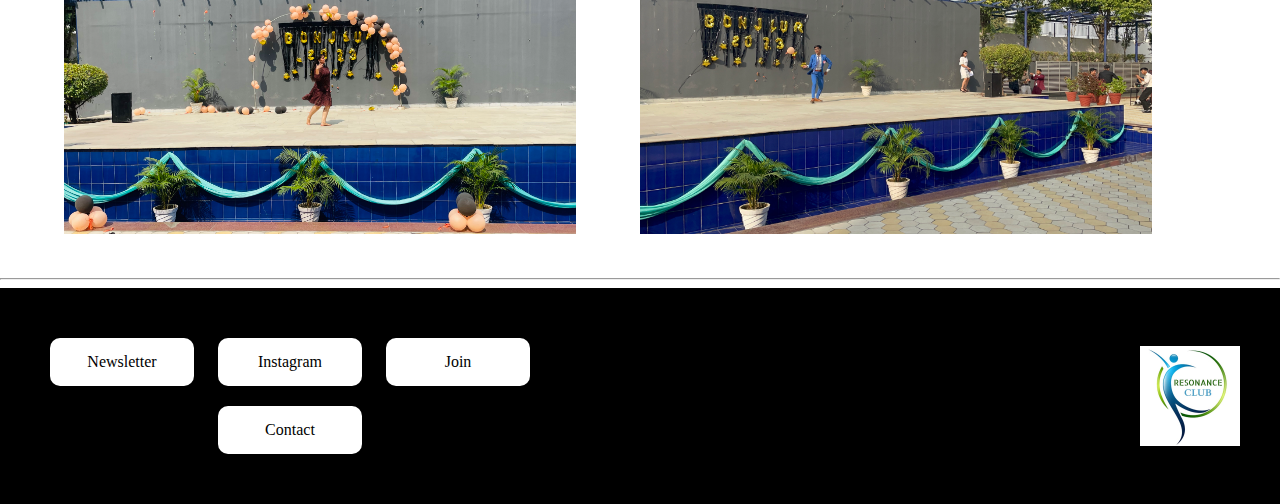
<file: test.html>
<!-- gallery.html -->
<html>

<head>
    <link rel="stylesheet" href="gallery.css">
    <link rel="stylesheet" href="style.css">
</head>

<body>
    <nav id="navbar">
        <h1> RESONANCE CLUB</h1>

        <ul class="nav-links">
            <li class="item"><a href="index.html">Home</a></li>
            <li class="item"><a href="g.html">Gallery</a></li>
            <li class="item"><a href="events.html">Event</a></li>
            <li class="item"><a href="about.html">About</a></li>

        </ul>
    </nav>
    <section id="Gallery">
        <h1 class="h-primary">Gallery</h1>
       
    </section>
    <hr>

    
    
        <div class="row">
            <div class="column">
                
                <!-- dandiya photos -->
                <img src="../phtos/dandiya 3.jpeg" alt="Image 1" style="width: 100%"  >
            </div>
            <!-- <div class="column">
                <img src="../phtos/dandiya photo 2.jpeg" alt="Image 2"  style="width: 100%" >
            </div> -->
             <div class="column">
                <img src="../phtos/dandiya photo1.jpeg" alt="Image 3"  style="width: 100% ">
             </div>  
            
            <div class="column">
                <img src="../phtos//dandiya/IMG_2017.JPG" alt="Image 3"  style="width: 100%  " >
            </div>
            <div class="column">
                <img src="../phtos//dandiya/IMG_2028.jpg" alt="Image 3"  style="width: 100% ">
            </div>
            <div class="column">
                <img src="../phtos//dandiya/IMG_2037.JPG" alt="Image 3"  style="width: 100% ">
            </div>
            <div class="column">
                <img src="../phtos//dandiya/IMG_2039.JPG" alt="Image 3"  style="width: 100% ">
            </div>
            <div class="column">
                <img src="../phtos//dandiya/IMG_4135.jpg" alt="Image 3"  style="width: 100% ">
            </div>
            <div class="column">
                <img src="../phtos//dandiya/IMG_2044.jpg" alt="Image 3"  style="width: 100% ">
            </div>
            <div class="column">
                <img src="../phtos//dandiya/IMG_2049.JPG" alt="Image 3"  style="width: 100% ">
            </div>
            <div class="column">
                <img src="../phtos//dandiya/IMG_4145.JPG" alt="Image 3"  style="width: 100% ">
            </div>
            <div class="clear" style="clear: both;"></div>
            <!-- talent hunt -->
            <div class="column">
                <img src="../phtos//talent hunt/IMG_3399.JPG" alt="Image 3"  style="width: 100% ">
            </div>
            <div class="column">
                <img src="../phtos//talent hunt/IMG_3419.JPG" alt="Image 3"  style="width: 100% ">
            </div>
            <div class="column">
                <img src="../phtos//talent hunt/IMG_3433.JPG" alt="Image 3"  style="width: 100% ">
            </div>
            <div class="column">
                <img src="../phtos//talent hunt/IMG_3447.JPG" alt="Image 3"  style="width: 100% ">
            </div>
            <div class="column">
                <img src="../phtos//talent hunt/IMG_3458.JPG" alt="Image 3"  style="width: 100% ">
            </div>
            <div class="column">
                <img src="../phtos//talent hunt/IMG_3482.JPG" alt="Image 3"  style="width: 100% ">
            </div>
            <div class="column">
                <img src="../phtos//talent hunt/IMG_3508.JPG" alt="Image 3"  style="width: 100% ">
            </div>
            <div class="column">
                <img src="../phtos//talent hunt/IMG_3518.JPG" alt="Image 3"  style="width: 100% ">
            </div>
            <div class="column">
                <img src="../phtos//talent hunt/IMG_3535.jpg" alt="Image 3"  style="width: 100% ">
            </div>
            <div class="column">
                <img src="../phtos//talent hunt/IMG_3591.jpg" alt="Image 3"  style="width: 100% ">
            </div>
            <div class="column">
                <img src="../phtos//talent hunt/IMG_3631.jpg" alt="Image 3"  style="width: 100% ">
            </div>
            <div class="column">

                <!-- fresher -->
                <img src="../phtos//fresher/IMG_1467.jpg" alt="Image 3"  style="width: 100% ">
            </div>
            <div class="column">
                <img src="../phtos//fresher/IMG_1479.jpg" alt="Image 3"  style="width: 100% ">
            </div>
            <div class="column">
                <img src="../phtos//fresher/IMG_1483.jpg" alt="Image 3"  style="width: 100% ">
            </div>
            <div class="column">
                <img src="../phtos//fresher/IMG_1575.jpg" alt="Image 3"  style="width: 100% ">
            </div>
            <div class="column">
                <img src="../phtos//fresher/IMG_2086.JPG" alt="Image 3"  style="width: 100% ">
            </div>
            <!-- <div class="column">
                <img src="../phtos//fresher/IMG_2093.jpg" alt="Image 3"  style="width: 100% ">
            </div> -->
            
        </div><br><br>
    <hr>
    
        
           
        <div class="footer">
            <div class="footer-first">
                <a class="footer-button" href="">Newsletter</a>
                <a class="footer-button" href="g.html">Instagram</a>
                <a class="footer-button" href="">Join</a>
                <a class="footer-button" href="about.html">Contact</a>
            </div>
            <div class="footer-second">
                <img src="../phtos/logo.jpg" alt="club-logo" style="width: 100px;">
            </div>
        </div>
    
    
    
    </html>
</file>
<file: style.css>
style.css * {
    margin: 0;
    padding: 0;
}
/* css variables */
:root {
    --navbar-height: 59px;
}

body {
    margin: 0;
}

/* Navigation Bar */
#navbar {
    display: flex;
    background-color: black;
    align-items: center;
    position: fixed;
    top: opx;
    color: white;
    width: 100%;
    overflow: hidden;
    z-index: 10;
}

.nav-links {
    margin-left: auto;
}

#navbar::before {
    content: "";
    background-color: black;
    position: absolute;
    height: 100%;
    top: 0px;
    left: 0px;
    width: 100%;
    opacity: 0.4;
    z-index: -1;
}

/*navigation bar : Logo and image  */
#logo {
    margin: 10px 34px;
}

#logo img {
    height: 59px;
    margin: 3px 6px;
}

/* navigation bar: list styling */

#navbar ul {
    display: flex;
}

#navbar ul li {
    list-style: none;
    font-size: 1.3rem;
}

#navbar ul li a {
    color: white;
    display: block;
    padding: 3px 22px;
    border-radius: 20px;
    text-decoration: none;
}
#navbar ul li a:hover {
    color: black;
    background-color: white;
}
/* working on smartphones */
@media (min-width: 1000px) {
    /* Styles for smaller screens */
}

/* animation */
.maindiv {
    width: 700px;
    height: 70%;
    position: absolute;
    left: 50%;
    top: 50%;
    overflow: hidden;
    transform: translate(-50%, -50%);
    background-image: url(../phtos/logo.jpg);
    background-size: 100% 100%;
    box-shadow: 1px 2px 10px 5px white;
    animation: slider 40s infinite linear;
    /* z-index: -0; */
    /* padding: 20px; */
}
@keyframes slider {
    0% {
        background-image: url(../phtos/logo.jpg);
    }
    25% {
        background-image: url(../phtos/dandiya/IMG_2028.jpg);
    }
    55% {
        background-image: url(../phtos/n\ paper\ 1.jpg);
    }

    75% {
        background-image: url(../phtos//fresher/IMG_1575.jpg);
    }
}
/* home section */
#home {
    display: flex;
    flex-direction: column;
    padding: 3px 200px;
    height: 578px;
    justify-content: center;
    align-items: center;
}

#home::before {
    content: "";
    /* background-color: url('../bg.jpg') no-repeat center center/cover; */
    position: absolute;
    height: 100%;
    top: 0px;
    left: 0px;
    width: 100%;
    opacity: 0.89;
    z-index: -1;
}
#home h1 {
    color: black;
    text-align: center;
}

#home p {
    color: gray;
    text-align: center;
    font-size: 1.5rem;
}

.vision {
    text-align: center;
}
/* space */
.maindiv {
    white-space: nowrap;
}

/* utility classes */
.h-primary {
    font-size: 3.8rem;
    padding: 12px;
    font-family: "Bree Serif", serif;
}
.h-secondary {
    font-size: 2.3rem;
    font-family: "Bree Serif", serif;
    padding: 12px;
}
.center {
    text-align: center;
}
/* images */
.column {
    float: left;
    width: 40%;
    padding: 0px;
    margin-left: 5%;
}
.row::after {
    content: "";
    clear: both;
    display: table;
}

/* footer section */
.footer {
    background-color: black;
    display: flex;
    align-items: center;
    text-align: center;
    justify-items: center;
    padding: 40px;
}

.footer-button {
    background-color: #fff; /* Green */
    border-radius: 10px;
    color: #000;
    padding: 15px 32px;
    text-align: center;
    text-decoration: none;
    display: inline-block;
    font-size: 16px;
    width: 5em;
    margin: 10px;
}

.footer-second {
    /* padding: 0 10%;
    height: 3rem; */
    margin-left: 50%;
    /* width: 2rem; */
}
</file>
<file: about.css>
/* about.css */
style.css * {
    margin: 0;
    padding: 0;
}
/* css variables */
:root {
    --navbar-height: 59px;
}
/* Navigation Bar */
#navbar {
    display: flex;
    align-items: center;
    position: relative;
    top: opx;
}
#navbar::before {
    content: "";
    background-color: black;
    position: absolute;
    height: 100%;
    top: 0px;
    left: 0px;
    width: 100%;
    opacity: 0.4;
    z-index: -1;
}

/*navigation bar : Logo and image  */
#logo {
    margin: 10px 34px;
}

#logo img {
    height: 59px;
    margin: 3px 6px;
}

/* navigation bar: list styling */

#navbar ul {
    display: flex;
}

#navbar ul li {
    list-style: none;
    font-size: 1.3rem;
}

#navbar ul li a {
    color: white;
    display: block;
    padding: 3px 22px;
    border-radius: 20px;
    text-decoration: none;
}
#navbar ul li a:hover {
    color: black;
    background-color: white;
}
/* home section */
#home {
    display: flex;
    flex-direction: column;
    padding: 3px 200px;
    height: 578px;
    justify-content: center;
    align-items: center;
}

#home::before {
    content: "";
    /* background-color: url('../bg.jpg') no-repeat center center/cover; */
    position: absolute;
    height: 100%;
    top: 0px;
    left: 0px;
    width: 100%;
    opacity: 0.89;
    z-index: -1;
}
#home h1 {
    color: black;
    text-align: center;
}

#home p {
    color: red;
    text-align: center;
    font-size: 1.5rem;
}

/* Executive Members section */

/* utility classes */
.h-primary {
    font-size: 3.8rem;
    padding: 12px;
    font-family: "Bree Serif", serif;
    text-align: center;
}
.h-secondary {
    font-size: 2.3rem;
    font-family: "Bree Serif", serif;
    padding: 32px;
    text-align: center;
}
.center {
    text-align: center;
}
.incharge {
    text-align: center;
}

/* image */
.column {
    float: left;
    width: 40%;
    padding: 30px;

    margin-left: 5%;
    text-align: center;
}
.row::after {
    content: "";
    clear: both;
    display: table;
}
</file>
<file: event.css>
event.css style.css * {
    margin: 0;
    padding: 0;
}
/* css variables */
:root {
    --navbar-height: 59px;
}
/* Navigation Bar */
#navbar {
    display: flex;
    align-items: center;
    position: relative;
    top: opx;
}
#navbar::before {
    content: "";
    background-color: black;
    position: absolute;
    height: 100%;
    top: 0px;
    left: 0px;
    width: 100%;
    opacity: 0.4;
    z-index: -1;
}

/*navigation bar : Logo and image  */
#logo {
    margin: 10px 34px;
}

#logo img {
    height: 59px;
    margin: 3px 6px;
}

/* navigation bar: list styling */

#navbar ul {
    display: flex;
}

#navbar ul li {
    list-style: none;
    font-size: 1.3rem;
}

#navbar ul li a {
    color: white;
    display: block;
    padding: 3px 22px;
    border-radius: 20px;
    text-decoration: none;
}
#navbar ul li a:hover {
    color: black;
    background-color: white;
}
/* home section */
#home {
    display: flex;
    flex-direction: column;
    padding: 3px 200px;
    height: 578px;
    justify-content: center;
    align-items: center;
}

#home::before {
    content: "";
    /* background-color: url('../bg.jpg') no-repeat center center/cover; */
    position: absolute;
    height: 100%;
    top: 0px;
    left: 0px;
    width: 100%;
    opacity: 0.89;
    z-index: -1;
}
#home h1 {
    color: black;
    text-align: center;
}

#home p {
    color: red;
    text-align: center;
    font-size: 1.5rem;
}

#events {
    background-size: center;
    background-position: top;
    background-position-x: center;
    background-position-y: center;
    background-repeat: no-repeat;
    background-image: url(phtos/dandiya/IMG_4145.JPG);
    height: 300px;

    padding: 20px;
}
/* utility classes */
.h-primary {
    font-size: 3.8rem;
    padding: 12px;
    font-family: "Bree Serif", serif;
    text-align: center;
    color: #fff;
}
/* .h-secondary
{
    font-size: 3.8rem;
    font-family: 'Bree Serif', serif;
    padding: 12px;
    text-align: center;
} */
.h-secondary {
    font-size: 2.3rem;
    font-family: "Bree Serif", serif;
    padding: 32px;
    text-align: center;
}
.center {
    text-align: center;
}

/* images */
.column {
    float: left;
    width: 40%;
    padding: 30px;
    /* height: 30%; */

    margin-left: 5%;
}
p.normal {
    font-weight: bold;
    text-align: center;
}
.row::after {
    content: "";
    clear: both;
    display: table;
}
</file>
<file: gallery.css>
/* gallery.css */
style.css * {
    margin: 0;
    padding: 0;
}
/* css variables */
:root {
    --navbar-height: 59px;
}
/* Navigation Bar */
#navbar {
    display: flex;
    align-items: center;
    position: relative;
    top: opx;
}
#navbar::before {
    content: "";
    background-color: black;
    position: absolute;
    height: 100%;
    top: 0px;
    left: 0px;
    width: 100%;
    opacity: 0.4;
    z-index: -1;
}

/*navigation bar : Logo and image  */
#logo {
    margin: 10px 34px;
}

#logo img {
    height: 59px;
    margin: 3px 6px;
}

/* navigation bar: list styling */

#navbar ul {
    display: flex;
}

#navbar ul li {
    list-style: none;
    font-size: 1.3rem;
}

#navbar ul li a {
    color: white;
    display: block;
    padding: 3px 22px;
    border-radius: 20px;
    text-decoration: none;
}
#navbar ul li a:hover {
    color: black;
    background-color: white;
}
/* home section */
#home {
    display: flex;
    flex-direction: column;
    padding: 3px 200px;
    height: 578px;
    justify-content: center;
    align-items: center;
}

#home::before {
    content: "";
    /* background-color: url('phtos/IMG-20240207-WA0045.jpg') no-repeat center center/cover; */
    position: absolute;
    height: 100%;
    top: 0px;
    left: 0px;
    width: 100%;
    opacity: 0.89;
    z-index: -1;
}
#home h1 {
    color: black;
    text-align: center;
}

#home p {
    color: red;
    text-align: center;
    font-size: 1.5rem;
}
#gallery {
    background-size: center;
    background-position: center top;
    background-position-x: center;
    background-position-y: center;
    background-repeat: no-repeat;
    background-image: url(phtos//talent%20hunt/IMG_3631.jpg);
    height: 300px;

    padding: 20px;
}

/* images */
.column {
    float: left;
    width: 30%;
    padding: 20px;
    margin-left: 5%;
    margin-top: 5%;
}
.row::after {
    content: "";
    clear: both;
    display: table;
}

/* utility classes */
.h-primary {
    font-size: 3.8rem;
    padding: 12px;
    font-family: "Bree Serif", serif;
    text-align: center;
    color: #fff;
}
</file>
